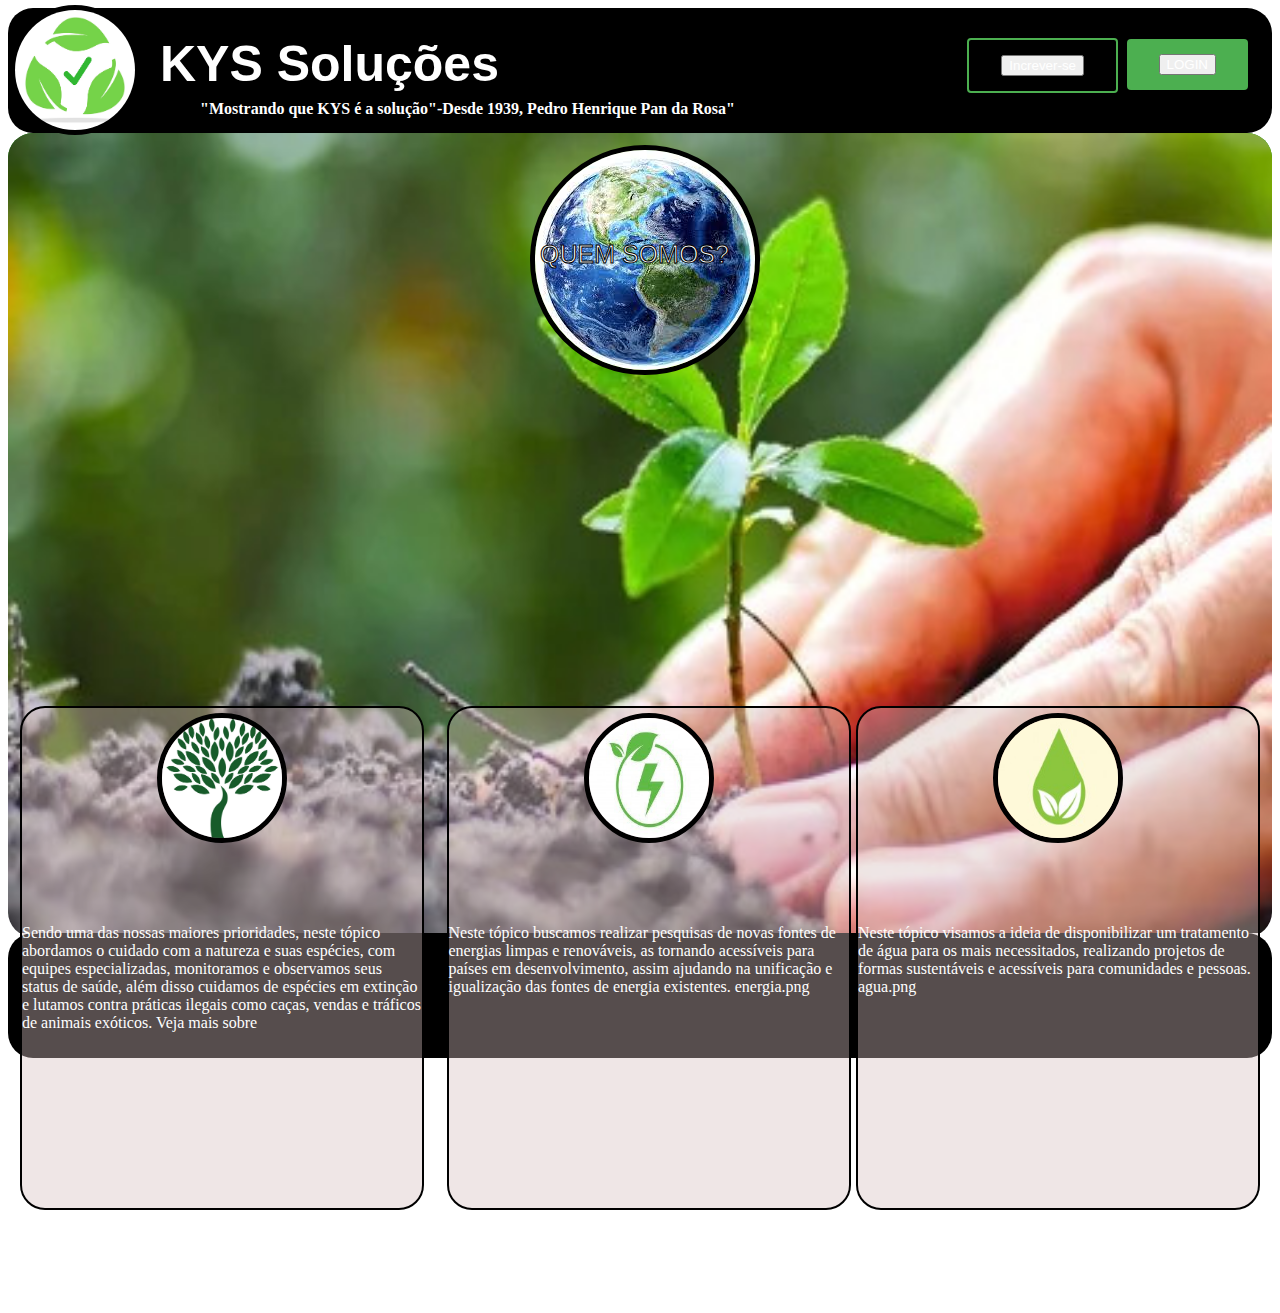
<file: projeto_sustentável (3)/index.html>
<!DOCTYPE html>
<html lang="pt-br">
<head>
    <meta charset="UTF-8">
    <meta name="viewport" content="width=device-width, initial-scale=1.0">
    <title>Document</title>
    <link rel="stylesheet" href="style.css">
</head>
<body>
    <header>
      <div class="logo">
         <img src="./sinal-de-folhas-de-reciclagem-biodegradavel_78370-829.png" alt="logo" width="120px">
      </div>

      <div class="nome">
        <b>KYS Soluções</b>
      </div>

      <div class="slogan">
        <b>"Mostrando que KYS é a solução"-Desde 1939, Pedro Henrique Pan da Rosa"</b>
      </div>
 
    <div class="login">
        <button>
          <a href="./login/index.html">LOGIN</a>
        </button>
    </div>

    <div class="inscrever">
        <button>
            <a href="./cadastro/index.html">Increver-se</a>
        </button>
    </div>
      
    </header>

    <main>

      <div class="background">
        <img src="./close-male-hand-planting-young-footage-075554252_iconl.jpg" alt="" width="100%" height="800px">
      </div>

      <div class="terra">
        <img src="./terra.jfif" alt="terra">
      </div>

      <div class="texto">
        <a href="./quem/index.html">QUEM SOMOS?</a>
      </div>

      <div class="parte1">
        <div class="arvore">
            <img src="./tre-sp-logo-sustentabilidade.jpg" alt="" width="120px">
        </div>

        <div class="terratexto">
          <p>Sendo uma das nossas maiores prioridades, neste tópico abordamos o cuidado com a natureza e suas espécies, com equipes especializadas, monitoramos e observamos seus status de saúde, além disso cuidamos de espécies em extinção e lutamos contra práticas ilegais como caças, vendas e tráficos de animais exóticos. <a href="./site1/index.html">Veja mais sobre</a></p>
        </div>

      </div>

      <div class="parte2">
        <div class="energia">
            <img src="./energia.jpg" alt="imagem1" width="120px" height="120px">
        </div>

        <div class="energiatexto">
          <p>Neste tópico buscamos realizar pesquisas de novas fontes de energias limpas e renováveis, as tornando acessíveis para países em desenvolvimento, assim ajudando na unificação e igualização das fontes de energia existentes. <a href="./site2/index.html">energia.png</a></p>
        </div>
      </div>

      <div class="parte3">
         <div class="agua">
            <img src="./agua.png" alt="" width="120px" height="120px">
         </div>
         
         <div class="aguatexto">
          <p>Neste tópico visamos a ideia de disponibilizar um tratamento de água para os mais necessitados, realizando projetos de formas sustentáveis e acessíveis para comunidades e pessoas. 

            <a href="./site3/index.html">agua.png</a></p>
         </div>
      </div>
    </main>

    <footer>
        <div class="contato">
           Contato:<br>       
           (+55) 196034350 <br>
           kyssolucoes@gmail.com.br<br>
           @kyssolucoesbr_
        </div>

        <div class="atendimento">
           Atendimento:<br>
           Suporte<br>
           Fale conosco<br>
        </div>

        <div class="atendimento2">
          Anuncie<br>
          Imprensa<br>
          Trabalhe Conosco<br>
        </div>
    </footer>
</body>
</html>
</file>
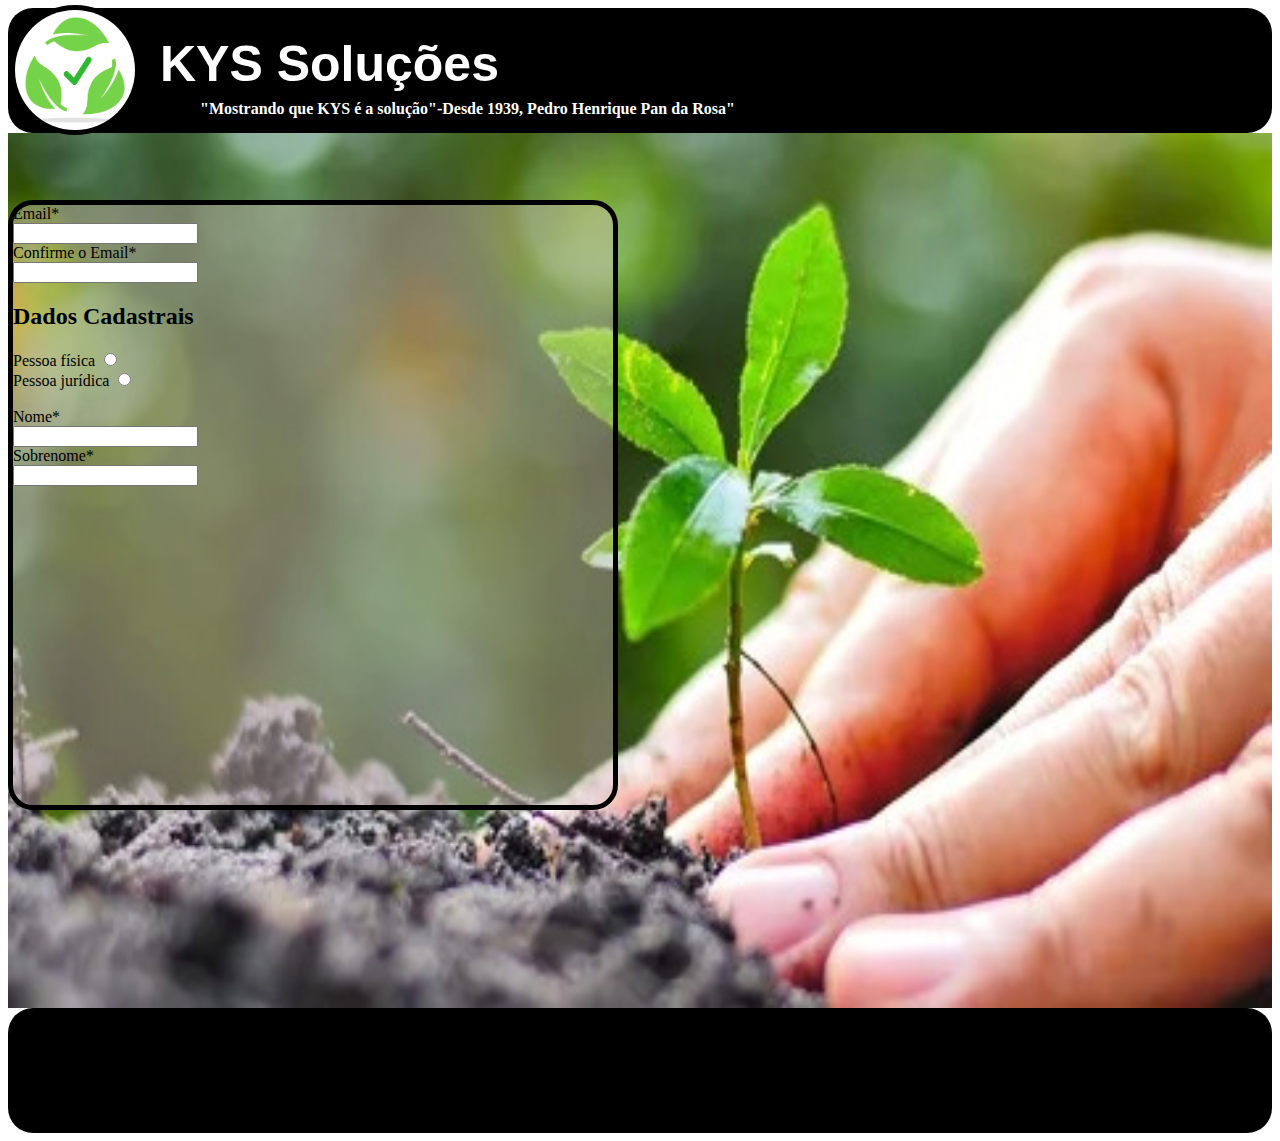
<file: projeto_sustentável (3)/cadastro/index.html>
<!DOCTYPE html>
<html lang="pt-br">
<head>
    <meta charset="UTF-8">
    <meta name="viewport" content="width=device-width, initial-scale=1.0">
    <title>Document</title>
    <link rel="stylesheet" href="style.css">
</head>
<body>
    <header>
        <div class="logo">
            <img src="./sinal-de-folhas-de-reciclagem-biodegradavel_78370-829.png" alt="logo" width="120px">
         </div>
   
         <div class="nome">
           <b>KYS Soluções</b>
         </div>
   
         <div class="slogan">
           <b>"Mostrando que KYS é a solução"-Desde 1939, Pedro Henrique Pan da Rosa"</b>
         </div>
    </header>

    <form>
        <div class="background">
          <img src="./close-male-hand-planting-young-footage-075554252_iconl.jpg" alt="" height="875px" width="100%">
        </div>

        <div class="form-left">

          <div class="email">
          <label for="email">Email*</label><br>
          <input type="email" id="email" name="email" value=""  required>
          </div>

          <div class="econfirma">
            <label for="econfirma">Confirme o Email*</label><br>
            <input type="email" id="econfirma" name="econfirma" value="" required>
          </div>

          <h2>Dados Cadastrais</h2>
            
          <div class="fpessoa">
          <label for="fpessoa">Pessoa física</label>
          <input type="radio" name="pessoa" id="fpessoa" value="Pessoa física"">
          </div>

          <div class="jpessoa">
            <label for="jpessoa">Pessoa jurídica</label>
            <input type="radio" name="pessoa" id="jpessoa" value="Pessoa jurídica">
          </div>

          <div class="name">
           <br><label for="name">Nome*</label>
            <br><input type="text" name="name" id="name" value="" required>
          </div>

          <div class="sobrenome">
            <label for="sobrenome">Sobrenome*</label><br>
            <input type="text" name="sobrenome" id="sobrenome" value="" required>
          </div>

        </div>
    </form>

    <footer>
        
    </footer>
</body>
</html>
</file>
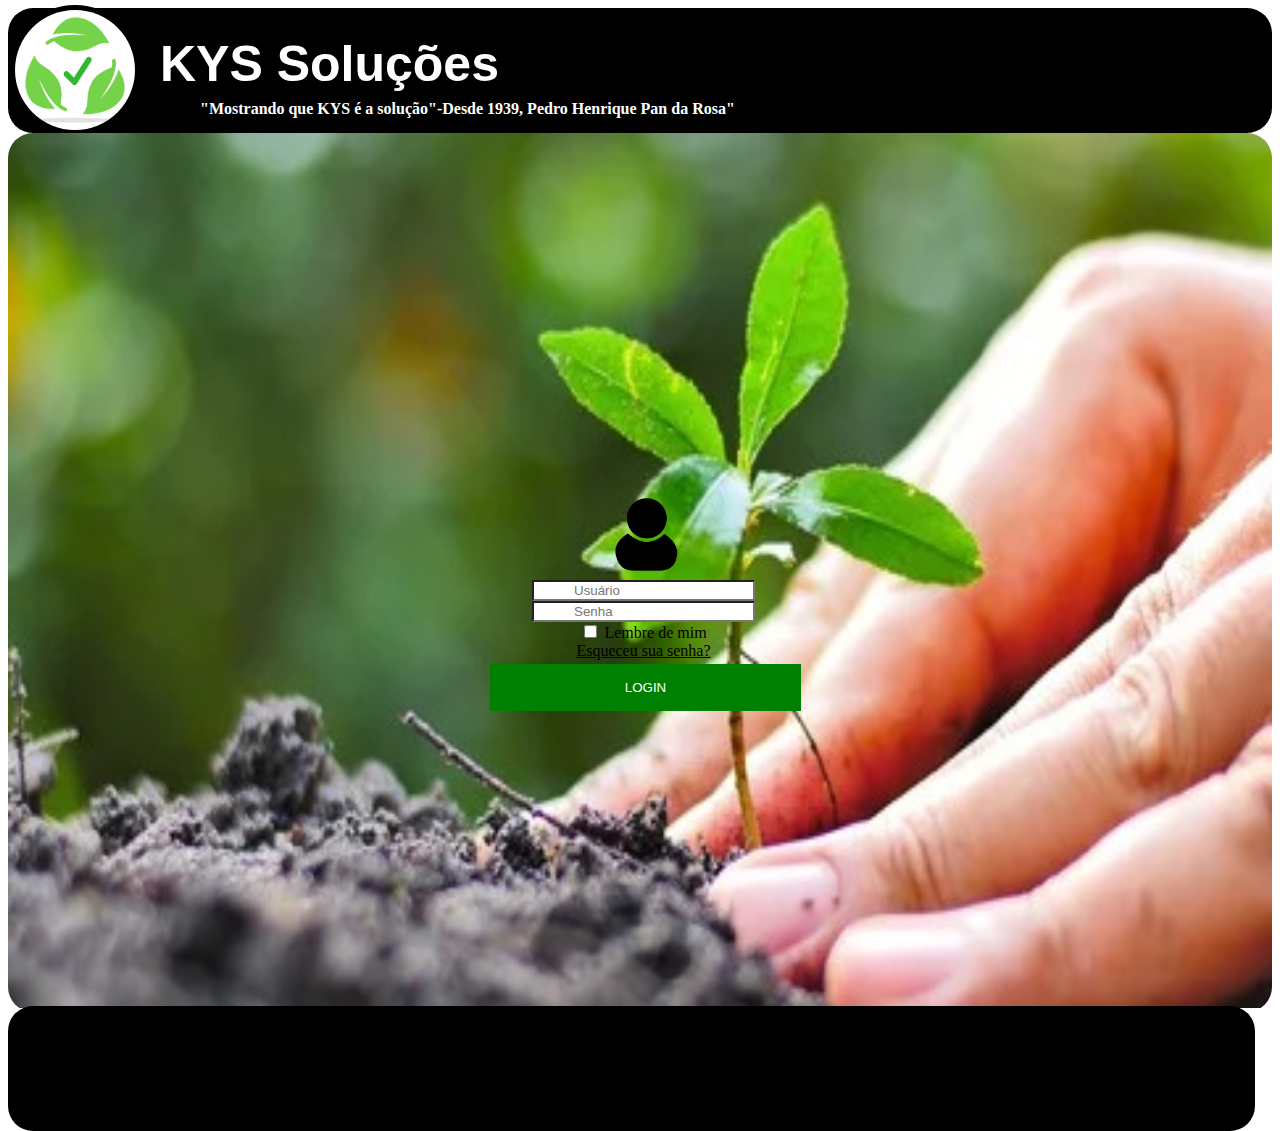
<file: projeto_sustentável (3)/login/index.html>
<!DOCTYPE html>
<html lang="pt-br">
<head>
    <meta charset="UTF-8">
    <meta name="viewport" content="width=device-width, initial-scale=1.0">
    <title>Document</title>
    <link rel="stylesheet" href="style.css">
</head>
<body>
    <header>
        <div class="logo">
            <img src="./sinal-de-folhas-de-reciclagem-biodegradavel_78370-829.png" alt="logo" width="120px">
         </div>
   
         <div class="nome">
           <b>KYS Soluções</b>
         </div>
   
         <div class="slogan">
           <b>"Mostrando que KYS é a solução"-Desde 1939, Pedro Henrique Pan da Rosa"</b>
         </div>
    </header>

    <form action="">

      <div class="background">
        <img src="./close-male-hand-planting-young-footage-075554252_iconl.jpg" alt="" height="875px" width="100%">
      </div>
      
       <div class="form-text">

        <div class="icone" align="center">
          <img src="./User_icon_BLACK-01.png" width="30%">
        </div>
        <div class="usuario" align="center">
         <input type="text" placeholder="Usuário">
        </div>
        <div class="senha" align="center">
         <input type="password" placeholder="Senha">
        </div>
        <div class="lembredemim" align="center">
         <input type="checkbox">   
         <label for="lembredemim">Lembre de mim</label>
        </div>
        <div class="esquecisenha" align="center">
          <a href="https://i.kym-cdn.com/photos/images/original/002/530/211/6bb.gif">Esqueceu sua senha?</a>
        </div>
       <div class="login" align="center">
          <input type="submit" value="login">

       </div>
    </form>

    <footer>
        
    </footer>
</body>
</html>
</file>
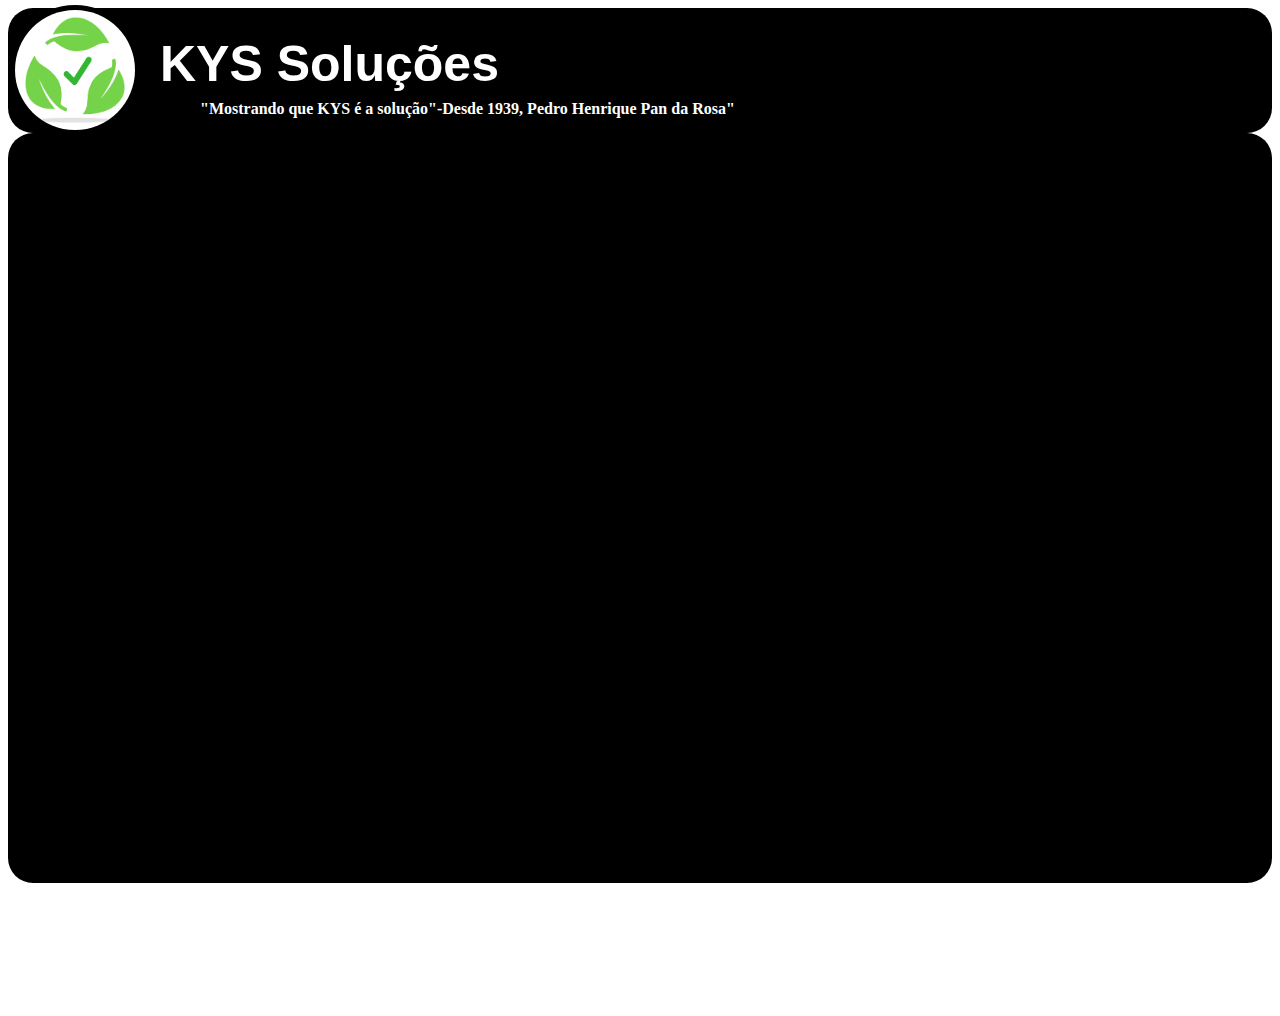
<file: projeto_sustentável (3)/quem/index.html>
<!DOCTYPE html>
<html lang="pt-br">
<head>
    <meta charset="UTF-8">
    <meta name="viewport" content="width=device-width, initial-scale=1.0">
    <title>Document</title>
    <link rel="stylesheet" href="style.css">
</head>
<body>
    <header>
        <div class="logo">
            <img src="./sinal-de-folhas-de-reciclagem-biodegradavel_78370-829.png" alt="logo" width="120px">
         </div>
   
         <div class="nome">
           <b>KYS Soluções</b>
         </div>
   
         <div class="slogan">
           <b>"Mostrando que KYS é a solução"-Desde 1939, Pedro Henrique Pan da Rosa"</b>
         </div>
    </header>

    <main>

    </main>

    <footer>

    </footer>
</body>
</html>
</file>
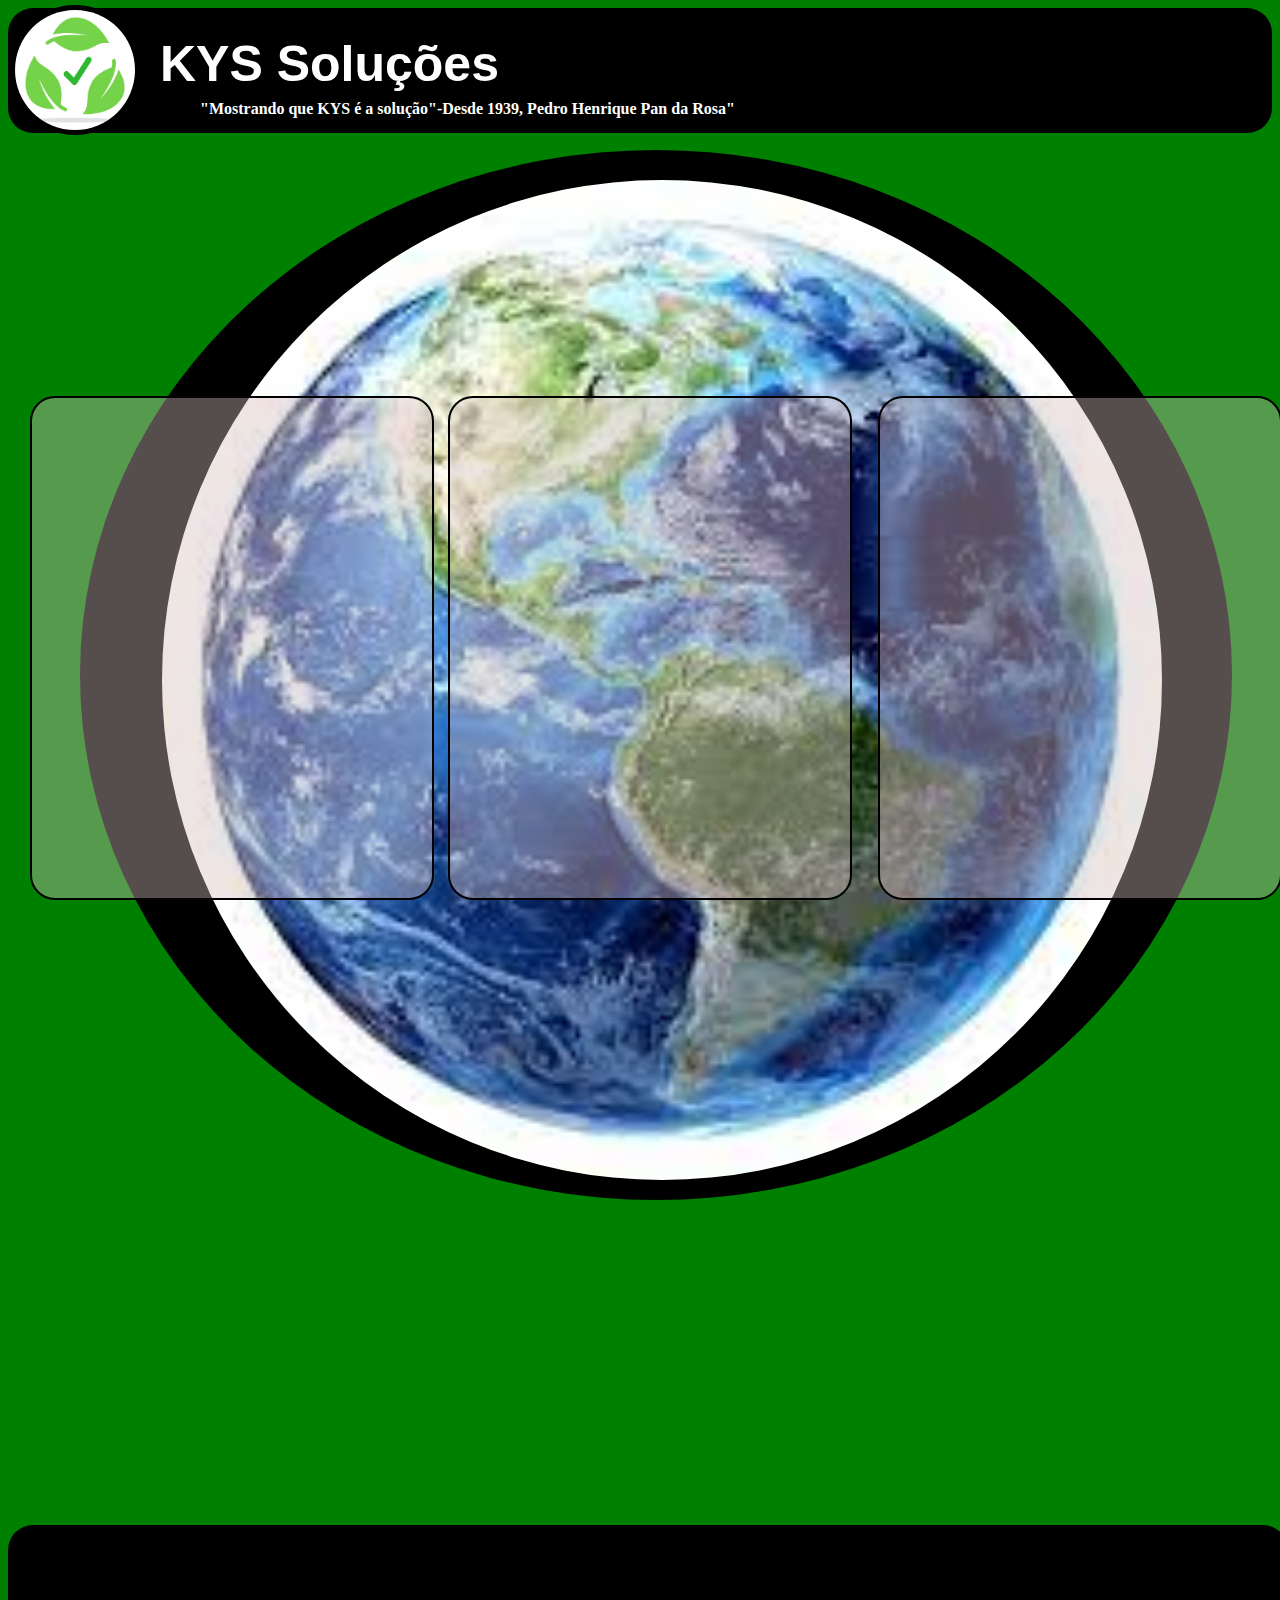
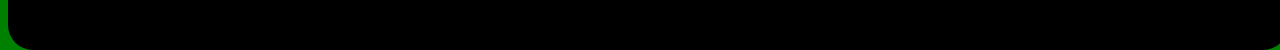
<file: projeto_sustentável (3)/site1/index.html>
<!DOCTYPE html>
<html lang="pt-br">
<head>
    <meta charset="UTF-8">
    <meta name="viewport" content="width=device-width, initial-scale=1.0">
    <title>Document</title>
    <link rel="stylesheet" href="style.css">
</head>
<body>
    <header>
        <div class="logo">
            <img src="./sinal-de-folhas-de-reciclagem-biodegradavel_78370-829.png" alt="logo" width="120px">
         </div>
   
         <div class="nome">
           <b>KYS Soluções</b>
         </div>
   
         <div class="slogan">
           <b>"Mostrando que KYS é a solução"-Desde 1939, Pedro Henrique Pan da Rosa"</b>
         </div>
    </header>

    <main>
      <div class="terra">
        <img src="./terra.jfif" alt="" height="1000px">
      </div>

      <div class="parte1">
        
      </div>

      <div class="parte2">

      </div>

      <div class="parte3">
        
      </div>
    </main>

    <footer>
        
    </footer>
</body>
</html>
</file>
<file: projeto_sustentável (3)/style.css>
header{
    width: 100%;
    height: 125px;
    background-color: black;
    border-radius: 25px;
}

main{
    width: 100%;
    height: 800px;
    background-color: green;
    border-radius: 25px;
}

footer{
    width: 100%;
    height: 125px;
    background-color: black;
    border-radius: 25px;
}

.terra{
    border-radius: 50%;
    width: 220px;
    height: 220px;
    border: solid 5px black;
    overflow: hidden;
    position: absolute;
    right: 520px;
    top: 145px;
}

.parte1{
    height: 500px;
    width: 400px;
    background-color: rgb(215, 192, 192,0.4);
    border-radius: 25px;
    position: absolute;
    bottom: -310px;
    left: 20px;
    border: solid 2px black;
    color: white;
}

.parte2{
    height: 500px;
    width: 400px;
    background-color:  rgb(215, 192, 192,0.4);
    border-radius: 25px;
    position: absolute;
    bottom: -310px;
    right: 429.5px;
    border: solid 2px black;
    color: white;
}

.parte3{
    height: 500px;
    width: 400px;
    background-color:  rgb(215, 192, 192,0.4);
    border-radius: 25px;
    position: absolute;
    bottom: -310px;
    right: 20px;
    border: solid 2px black;
    color: white;
}

.logo{
    border-radius: 50%;
    width: 120px;
    height: 120px;
    border: solid 5px black;
    overflow: hidden;
    position: absolute;
    left: 10px;
    top: 5px;
}

.background{
    overflow: hidden;
    border-radius: 25px;
}

.arvore{
    border-radius: 50%;
    width: 120px;
    height: 120px;
    border: solid 5px black;
    overflow: hidden;
    position: absolute;
    left: 10px;
    top: 5px;
    position: absolute;
    left: 135px;
}

.energia{
    border-radius: 50%;
    width: 120px;
    height: 120px;
    border: solid 5px black;
    overflow: hidden;
    position: absolute;
    left: 10px;
    top: 5px;
    position: absolute;
    left: 135px;
}

.agua{
    border-radius: 50%;
    width: 120px;
    height: 120px;
    border: solid 5px black;
    overflow: hidden;
    position: absolute;
    left: 10px;
    top: 5px;
    position: absolute;
    left: 135px;
}

.texto{
    color: white;
    position: absolute;
    top: 240px;
    left: 540px;
    font-size: 25px;
    font-family: 'Lucida Sans', 'Lucida Sans Regular', 'Lucida Grande', 'Lucida Sans Unicode', Geneva, Verdana, sans-serif;
    -webkit-text-stroke: black 1px;
}

.nome{
    color: white;
    position: absolute;
    font-size: 50px;
    top: 35px;
    left: 160px;
    font-family: 'Lucida Sans', 'Lucida Sans Regular', 'Lucida Grande', 'Lucida Sans Unicode', Geneva, Verdana, sans-serif;
}

.slogan{
    color: white;
    position: absolute;
    top:100px;
    left: 200px;
}

.login{
    position: absolute;
    top: 35px;
    right: 30px;
    background-color: #4CAF50; /* Green */
    border: none;
    color: white;
    padding: 15px 32px;
    text-align: center;
    text-decoration: none;
    display: inline-block;
    font-size: 16px;
    margin: 4px 2px;
    border-radius: 4px;
}

.inscrever{
    position: absolute;
    top: 34px;
    right: 160px;
    background-color: black;
    color: white;
    border: 2px solid #4CAF50; 
    padding: 15px 32px;
    text-align: center;
    text-decoration: none;
    font-size: 16px;
    margin: 4px 2px;
    border-radius: 4px;
}

.contato{
    color: white;
    position: absolute;
    bottom: -413px;
    left: 30px;
}

.atendimento{
    color: white;
    position: absolute;
    bottom: -395px;
    left: 250px;
}

.atendimento2{
    color: white;
    position: absolute;
    bottom: -395px;
    left: 380px;
}

.terratexto{
    position: absolute;
    top: 200px;
}

.energiatexto{
    position: absolute;
    top: 200px;
}

.aguatexto{
    position: absolute;
    top: 200px;
}

a {
  color: white;
  text-decoration: none;
}
</file>
<file: projeto_sustentável (3)/cadastro/style.css>
header{
  width: 100%;
  height: 125px;
  background-color: black;
  border-radius: 25px;
}

form{
    height: 875px;
    width: 100%;
    background-color: black;
    border-radius: 25px;
  }

footer{
  height: 125px;
  width: 100%;
  background-color: black;
  border-radius: 25px;
}

.background{
  border-radius: 25px;
}

.logo{
  border-radius: 50%;
  width: 120px;
  height: 120px;
  border: solid 5px black;
  overflow: hidden;
  position: absolute;
  left: 10px;
  top: 5px;
}

.nome{
  color: white;
  position: absolute;
  font-size: 50px;
  top: 35px;
  left: 160px;
  font-family: 'Lucida Sans', 'Lucida Sans Regular', 'Lucida Grande', 'Lucida Sans Unicode', Geneva, Verdana, sans-serif;
}

.slogan{
  color: white;
  position: absolute;
  top:100px;
  left: 200px;
}

.form-left{
  height: 600px;
  width: 600px;
  background-color: rgb(215, 192, 192,0.4);
  border: solid 5px black;
  border-radius: 25px;
  position: absolute;
  top: 200px;
}
</file>
<file: projeto_sustentável (3)/login/style.css>
header{
    height: 125px;
    width: 100%;
    background-color: black;
    border-radius: 25px;
  }
  
  form{
      height: 875px;
      width: 100%;
      background-color: white;
      border-radius: 25px;
      position: relative;
    }


  footer{
    height: 125px;
    width: 401%;
    background-color: black;
    border-radius: 25px;
    position: absolute;
    bottom: -416px;
    left: -480px;
  }

  .background{
    overflow: hidden;
    border-radius: 25px;
  }


  .logo{
    border-radius: 50%;
    width: 120px;
    height: 120px;
    border: solid 5px black;
    overflow: hidden;
    position: absolute;
    left: 10px;
    top: 5px;
  }
  
  .nome{
    color: white;
    position: absolute;
    font-size: 50px;
    top: 35px;
    left: 160px;
    font-family: 'Lucida Sans', 'Lucida Sans Regular', 'Lucida Grande', 'Lucida Sans Unicode', Geneva, Verdana, sans-serif;
  }
  
  .slogan{
    color: white;
    position: absolute;
    top:100px;
    left: 200px;
  }


a{
    color: black;
}


.login input{
  background-color: green;
  width: 100%;
  border: none;
  color: white;
  padding: 16px 32px;
  text-decoration: none;
  margin: 4px 2px;
  cursor: pointer;
  text-transform: uppercase;
}

.usuario{
    width: 100%;
}

.usuario input{
    background-color: white;
    background-image: url('./User_icon_BLACK-01.png');
    background-position: 10px 10px;
    background-repeat: no-repeat;
    padding-left: 40px;
    text-align: left;
}

.senha{
    width: 100%;
}

.senha input{
    background-color: white;
    background-position: 10px 10px;
    background-repeat: no-repeat;
    padding-left: 40px;
    text-align: left;
}

.form-text{
  position: absolute;
  top: 360px;
  left: 480px;
}
</file>
<file: projeto_sustentável (3)/quem/style.css>
header{
    height: 125px;
    width: 100%;
    background-color: black;
    border-radius: 25px;
}

main{
    height: 750px;
    width: 100%;
    background-color: black;
    border-radius: 25px;
}

footer{
    height: 125px;
    width: 100%;
    background-color: white;
    border-radius: 25px;
}

.logo{
    border-radius: 50%;
    width: 120px;
    height: 120px;
    border: solid 5px black;
    overflow: hidden;
    position: absolute;
    left: 10px;
    top: 5px;
  }
  
  .nome{
    color: white;
    position: absolute;
    font-size: 50px;
    top: 35px;
    left: 160px;
    font-family: 'Lucida Sans', 'Lucida Sans Regular', 'Lucida Grande', 'Lucida Sans Unicode', Geneva, Verdana, sans-serif;
  }
  
  .slogan{
    color: white;
    position: absolute;
    top:100px;
    left: 200px;
  }
</file>
<file: projeto_sustentável (3)/site1/style.css>
body{
  background-color: green;
}


header{
    height: 125px;
    width: 100%;
    border-radius: 25px;
    background-color: black;
}

main{
    height: 1050px;
    width: 90%;
    border-radius: 50%;
    background-color: black;
    position: absolute;
    top: 150px;
    left: 80px;
}

footer{
    height: 125px;
    width: 100%;
    border-radius: 25px;
    background-color: black;
    position: absolute;
    bottom: -750px;
}

.logo{
    border-radius: 50%;
    width: 120px;
    height: 120px;
    border: solid 5px black;
    overflow: hidden;
    position: absolute;
    left: 10px;
    top: 5px;
  }
  
  .nome{
    color: white;
    position: absolute;
    font-size: 50px;
    top: 35px;
    left: 160px;
    font-family: 'Lucida Sans', 'Lucida Sans Regular', 'Lucida Grande', 'Lucida Sans Unicode', Geneva, Verdana, sans-serif;
  }
  
  .slogan{
    color: white;
    position: absolute;
    top:100px;
    left: 200px;
  }

  .terra{
    border: 5px black;
    border-radius: 50%;
    height: 1000px;
    width: 1000px;
    overflow: hidden;
    position: absolute;
    right: 70px;
    top: 30px;
  }

  .parte1{
    height: 500px;
    width: 400px;
    background-color: rgb(215, 192, 192,0.4);
    border-radius: 25px;
    position: absolute;
    bottom: 300px;
    left: -50px;
    border: solid 2px black;
}

.parte2{
  height: 500px;
  width: 400px;
  background-color: rgb(215, 192, 192,0.4);
  border-radius: 25px;
  position: absolute;
  bottom: 300px;
  left: 368px;
  border: solid 2px black;
  position: absolute;
}

.parte3{
  height: 500px;
  width: 400px;
  background-color: rgb(215, 192, 192,0.4);
  border-radius: 25px;
  position: absolute;
  bottom: 300px;
  right:  -50px;
  border: solid 2px black;
}
</file>
